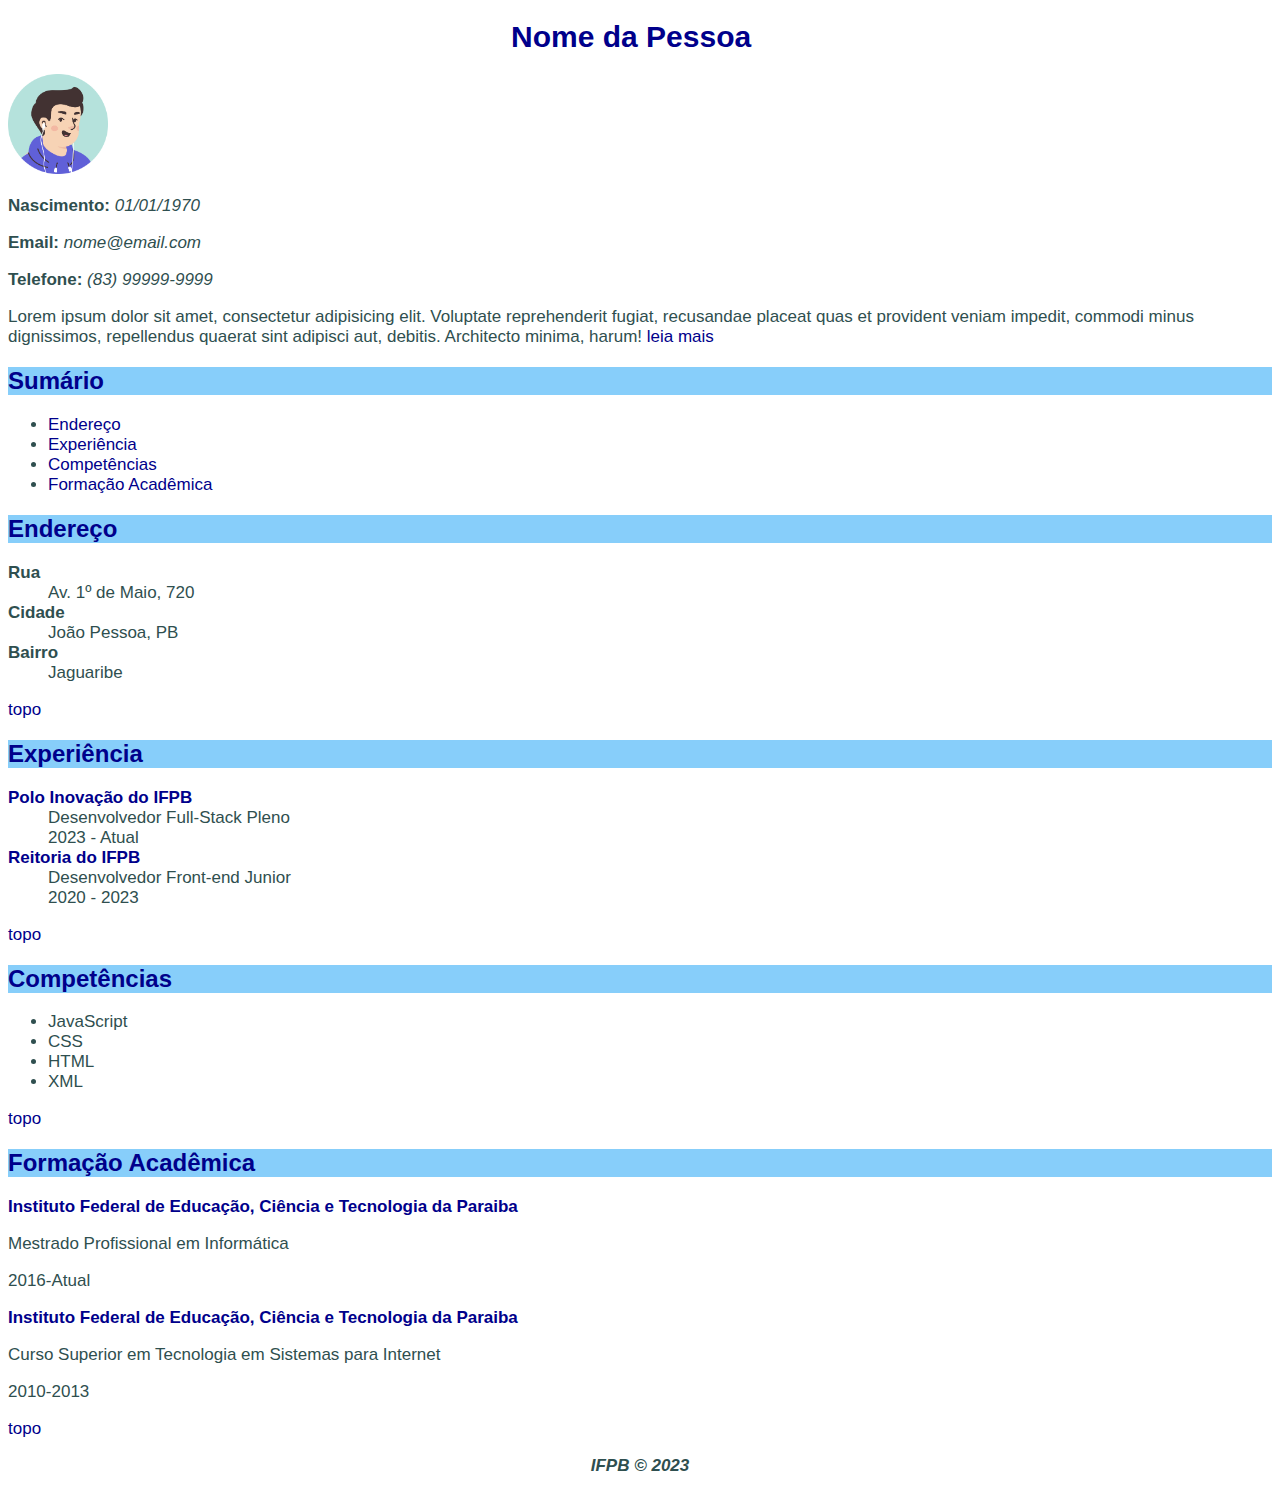
<file: index.html>
<!DOCTYPE html>
<html lang="pt-br">
  <head>
    <meta charset="UTF-8" />
    <title>Document</title>
    <link rel="stylesheet" href="css/style.css" />
  </head>
  <body>
    <div id="article">
      <h1 id="person" class="text-center">
        Nome da Pessoa <a href="#person">§</a>
      </h1>
      <img src="img/avatar.png" alt="Imagem de perfil" width="100px" />
      <p><b>Nascimento:</b> <i>01/01/1970</i></p>
      <p><b>Email:</b> <i>nome@email.com</i></p>
      <p><b>Telefone:</b> <i>(83) 99999-9999</i></p>
      <p>
        Lorem ipsum dolor sit amet, consectetur adipisicing elit. Voluptate
        reprehenderit fugiat, recusandae placeat quas et provident veniam
        impedit, commodi minus dignissimos, repellendus quaerat sint adipisci
        aut, debitis. Architecto minima, harum!
        <a href="pages/resumo.html">leia mais</a>
      </p>
      <h2 id="sumario">Sumário <a href="#sumario">§</a></h2>
      <ul>
        <li><a href="#endereco">Endereço</a></li>
        <li><a href="#experiencia">Experiência</a></li>
        <li><a href="#competencia">Competências</a></li>
        <li><a href="#formacao">Formação Acadêmica</a></li>
      </ul>

      <h2 id="endereco">Endereço <a href="#endereco">§</a></h2>
      <dl>
        <dt><b>Rua</b></dt>
        <dd>Av. 1º de Maio, 720</dd>
        <dt><b>Cidade</b></dt>
        <dd>João Pessoa, PB</dd>
        <dt><b>Bairro</b></dt>
        <dd>Jaguaribe</dd>
      </dl>
      <p><a href="#">topo</a></p>

      <h2 id="experiencia">Experiência <a href="#experiencia">§</a></h2>
      <dl>
        <dt>
          <b>
            <a href="https://www.ifpb.edu.br/polodeinovacao">
              Polo Inovação do IFPB
            </a>
          </b>
        </dt>
        <dd>Desenvolvedor Full-Stack Pleno</dd>
        <dd>2023 - Atual</dd>
        <dt>
          <b>
            <a href="https://www.ifpb.edu.br/"> Reitoria do IFPB </a>
          </b>
        </dt>
        <dd>Desenvolvedor Front-end Junior</dd>
        <dd>2020 - 2023</dd>
      </dl>
      <p><a href="#">topo</a></p>

      <h2 id="habilidades">Competências <a href="#habilidades">§</a></h2>
      <ul>
        <li>JavaScript</li>
        <li>CSS</li>
        <li>HTML</li>
        <li>XML</li>
      </ul>
      <p><a href="#">topo</a></p>

      <h2 id="formacao">Formação Acadêmica <a href="#formacao">§</a></h2>
      <h3>
        <a href="http://www.ifpb.edu.br/">
          Instituto Federal de Educação, Ciência e Tecnologia da Paraiba
        </a>
      </h3>
      <p>Mestrado Profissional em Informática</p>
      <p>2016-Atual</p>
      <h3>
        <a href="http://www.ifpb.edu.br/">
          Instituto Federal de Educação, Ciência e Tecnologia da Paraiba
        </a>
      </h3>
      <p>Curso Superior em Tecnologia em Sistemas para Internet</p>
      <p>2010-2013</p>
      <p><a href="#">topo</a></p>
    </div>
    <div id="footer">
      <p id="copyright" class="text-center">IFPB &copy; 2023</p>
    </div>
  </body>
</html>
</file>
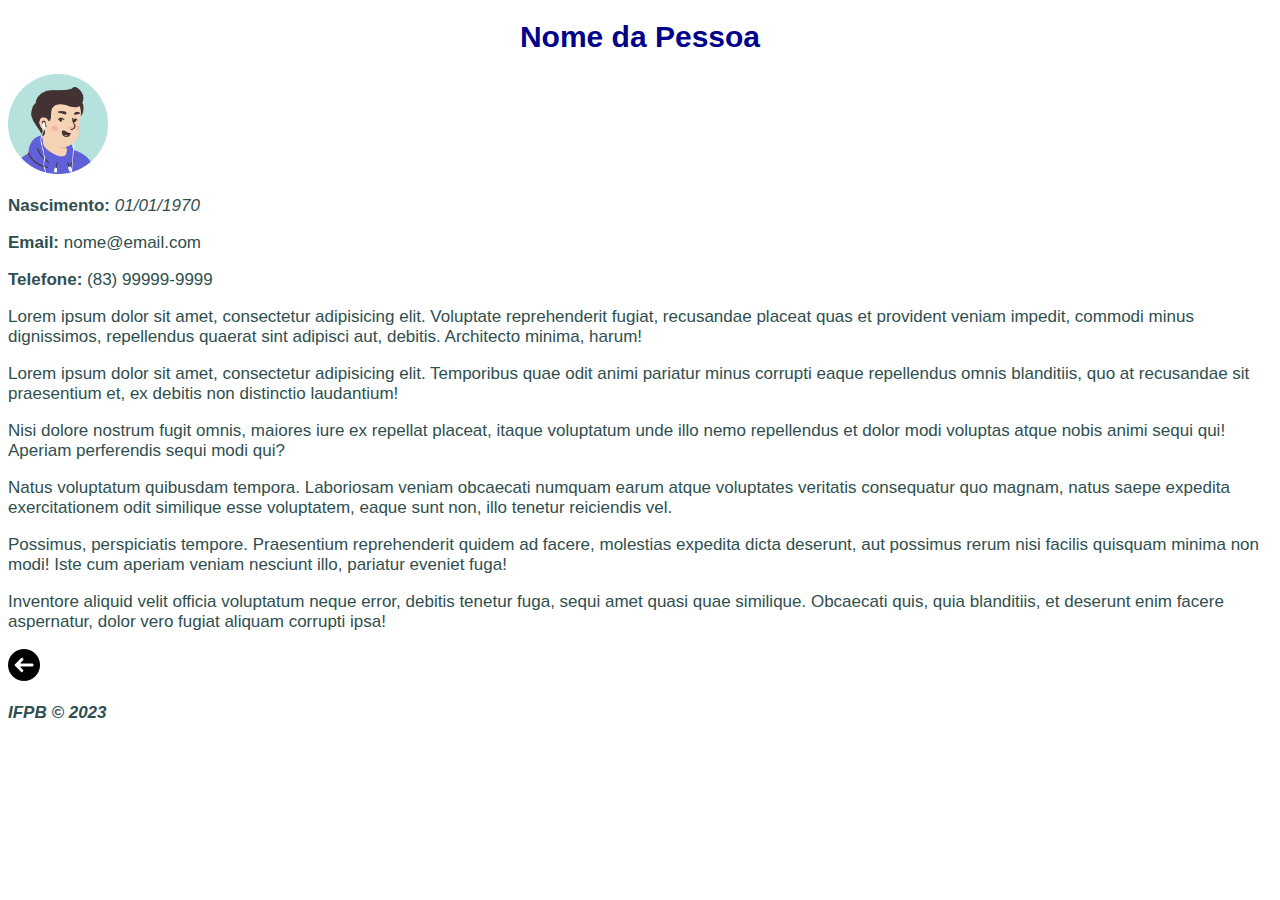
<file: pages/resumo.html>
<!DOCTYPE html>
<html lang="pt-br">
<head>
  <meta charset="UTF-8">
  <title>Document</title>
  <link rel="stylesheet" href="../css/style.css">
</head>
<body>
  <div id="article">
    <h1 class="text-center">Nome da Pessoa</h1>
    <img src="../img/avatar.png" alt="Imagem de perfil" width="100px">
    <p><b>Nascimento:</b> <i>01/01/1970</i></p>
    <p><b>Email:</b> </i>nome@email.com</p>
    <p><b>Telefone:</b> </i>(83) 99999-9999</p>
    <p>Lorem ipsum dolor sit amet, consectetur adipisicing elit. Voluptate reprehenderit fugiat, recusandae placeat quas et provident veniam impedit, commodi minus dignissimos, repellendus quaerat sint adipisci aut, debitis. Architecto minima, harum!</p>
    <p>Lorem ipsum dolor sit amet, consectetur adipisicing elit. Temporibus quae odit animi pariatur minus corrupti eaque repellendus omnis blanditiis, quo at recusandae sit praesentium et, ex debitis non distinctio laudantium!</p>
    <p>Nisi dolore nostrum fugit omnis, maiores iure ex repellat placeat, itaque voluptatum unde illo nemo repellendus et dolor modi voluptas atque nobis animi sequi qui! Aperiam perferendis sequi modi qui?</p>
    <p>Natus voluptatum quibusdam tempora. Laboriosam veniam obcaecati numquam earum atque voluptates veritatis consequatur quo magnam, natus saepe expedita exercitationem odit similique esse voluptatem, eaque sunt non, illo tenetur reiciendis vel.</p>
    <p>Possimus, perspiciatis tempore. Praesentium reprehenderit quidem ad facere, molestias expedita dicta deserunt, aut possimus rerum nisi facilis quisquam minima non modi! Iste cum aperiam veniam nesciunt illo, pariatur eveniet fuga!</p>
    <p>Inventore aliquid velit officia voluptatum neque error, debitis tenetur fuga, sequi amet quasi quae similique. Obcaecati quis, quia blanditiis, et deserunt enim facere aspernatur, dolor vero fugiat aliquam corrupti ipsa!</p>
    <p><a href="../index.html"><img src="../img/voltar.png" alt="voltar"></a></p>
  </div>
  <div id="footer">
    <p id="copyright">IFPB &copy; 2023</p>
  </div>
</body>
</html>
</file>
<file: css/style.css>
* {
font-size: 17px;
color: darkslategrey;
font-family: arial, sans-serif;
}

h1 {
font-size: 30px;
color: darkblue;
}

h1 a {
color: white
}

h1:hover a {
color: darkblue;
}

a {
text-decoration: none;
color: darkblue;
}

a:hover {
text-decoration: underline;
}

h2 {
font-size: 24px;
background-color: lightskyblue;
color:darkblue;
}

h2 a{
color: lightskyblue;
}

h2:hover a {
color: darkblue;
}

.text-center {
text-align: center;
}

#copyright {
font-weight: bold;
font-style: italic;
}
</file>
